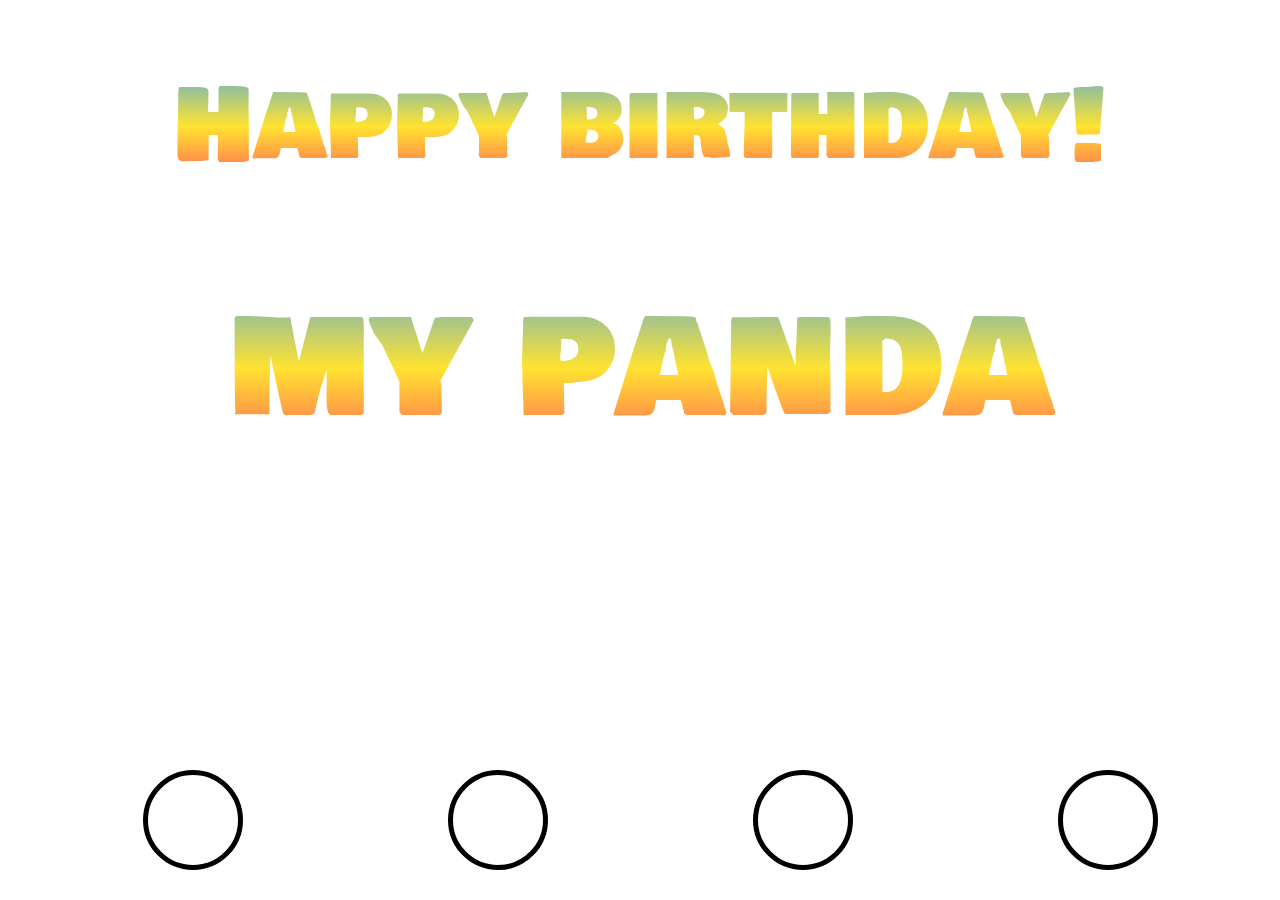
<file: index.html>
<html>
    <head>
        <link rel="stylesheet" href="main.css">
        <link href="https://fonts.googleapis.com/css2?family=Bowlby+One+SC&display=swap" rel="stylesheet">
        <title>Happy birthday my panda</title>
    </head>
    <body>
        <div class="wish">
            Happy birthday!
        </div>
        <div class="name">
            my panda
        </div>
        <div class="stars">
            <div class="star1">

            </div>
            <div class="star2">

            </div>
            <div class="star3">

            </div>
            <div class="star4">

            </div>
            <div class="star5">

            </div>
            <div class="star6">

            </div>
            <div class="star7">

            </div>
       
        </div>
        <div class="panel">
            <div class="buttons">
                <a href="letter.html" target="_blank"> <button type="button" id="letter"></button></a>
                <a href="memories.html" target="_blank"><button type="button" id="memories"></button></a>
                <a href="playlist.html" target="_blank"><button type="button" id="playlist"></button></a>
                <a href="gift.html" target="_blank"><button type="button" id="gift"></button></a>
            </div>

        </div>

    </body>
</html>
</file>
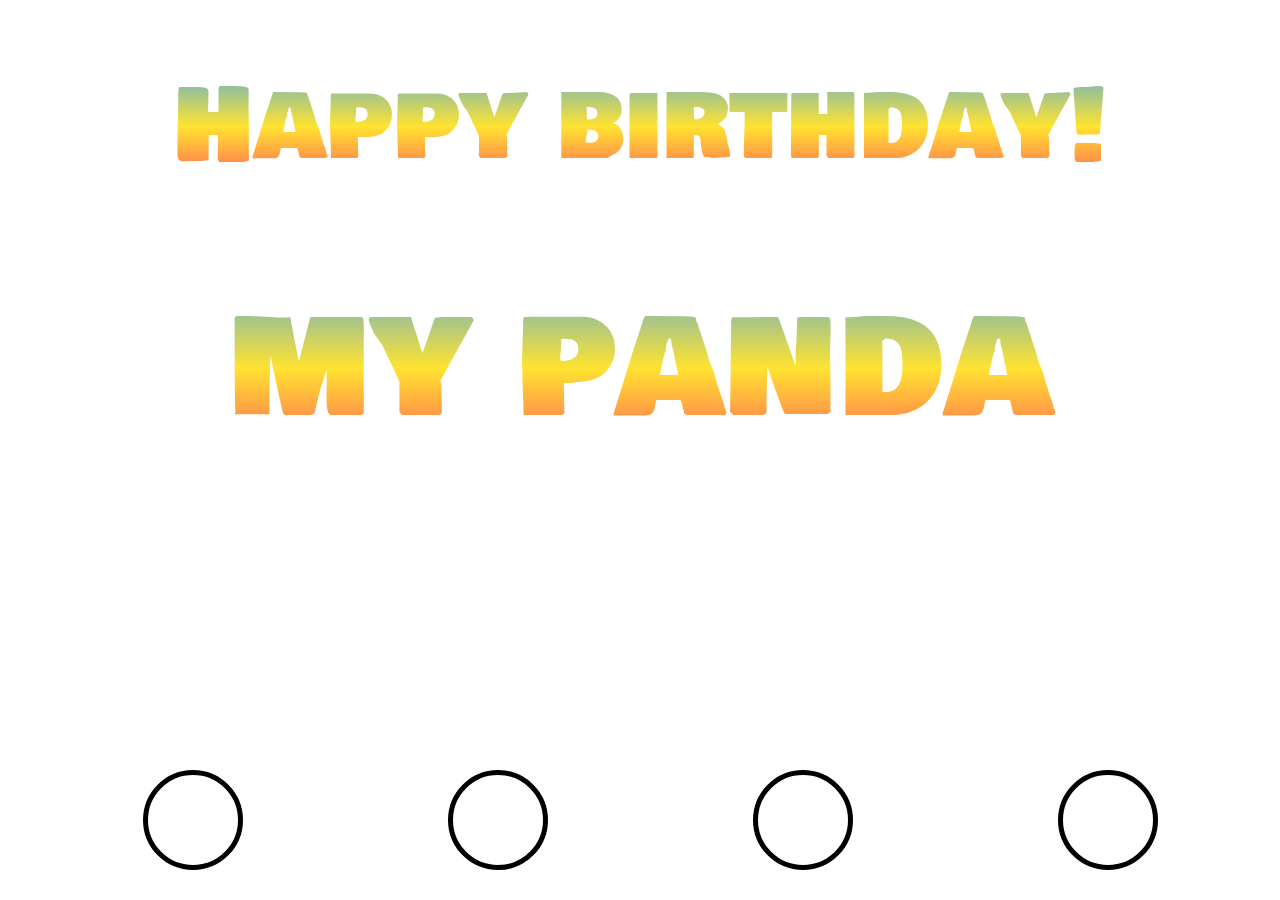
<file: main.html>
<html>
    <head>
        <link rel="stylesheet" href="main.css">
        <link href="https://fonts.googleapis.com/css2?family=Bowlby+One+SC&display=swap" rel="stylesheet">
        <title>Happy birthday my panda</title>
    </head>
    <body>
        <div class="wish">
            Happy birthday!
        </div>
        <div class="name">
            my panda
        </div>
        <div class="stars">
            <div class="star1">

            </div>
            <div class="star2">

            </div>
            <div class="star3">

            </div>
            <div class="star4">

            </div>
            <div class="star5">

            </div>
            <div class="star6">

            </div>
            <div class="star7">

            </div>
       
        </div>
        <div class="panel">
            <div class="buttons">
                <a href="letter.html" target="_blank"> <button type="button" id="letter"></button></a>
                <a href="memories.html" target="_blank"><button type="button" id="memories"></button></a>
                <a href="playlist.html" target="_blank"><button type="button" id="playlist"></button></a>
                <a href="gift.html" target="_blank"><button type="button" id="gift"></button></a>
            </div>

        </div>

    </body>
</html>
</file>
<file: main.css>
body{
    margin: 0;
    padding: 0;
    background-image: url(https://github.com/kattycreates/happy-birthday/blob/main/sky.png?raw=true);
}
.wish{
    margin-top: 50px;
    background: linear-gradient(180deg,#309eff,#ffe330,#ff3067);
    text-align: center;
    -webkit-background-clip: text;
    -webkit-text-fill-color: transparent;
    font-size: 100px;
    font-family: 'Bowlby One SC', cursive;
    z-index: 1;
}
.name{
    margin-top: 50px;
    background: linear-gradient(180deg,#309eff,#ffe330,#ff3067);
    text-align: center;
    -webkit-background-clip: text;
    -webkit-text-fill-color: transparent;
    font-size: 150px;
    font-family: 'Bowlby One SC', cursive; 
    z-index: 1;
}
.panel{
    position: fixed;
    bottom: 0px;
    width: 100%;
    height: 150px;
    display: flex;
    flex-direction: row;
    justify-content: space-between;
    background: rgba(255, 255, 255,0.3);
    z-index: 2;
    padding:10px;

}
.buttons{
    bottom: 0px;
    width: 100%;
    height: 150px;
    display: flex;
    flex-direction: row;
    justify-content: space-around;
    background: rgba(255, 255, 255,0.3);
    z-index: 2;
    position:relative;
    padding:30px;
}
button{

height: 100px;
width: 100px;
border-radius: 50%;
border: 5px solid black;
padding: 10px 25px;
margin: auto;
position:relative;
background-size: cover;
background-color: white;

}
#letter{
    background-image: url(https://github.com/kattycreates/happy-birthday/blob/main/pen.png?raw=truehttps://github.com/kattycreates/happy-birthday/blob/main/memories.png?raw=true);
    background-size: cover;
    background-repeat: no-repeat;
    padding:0px;
    
}
#memories{
    background-image: url(https://github.com/kattycreates/happy-birthday/blob/main/memories.png?raw=true);
    background-size: cover;
    background-repeat: no-repeat;
    padding:0px;
   
}
#playlist{
    background-image: url(https://banner2.cleanpng.com/20190419/itt/kisspng-portable-network-graphics-computer-icons-clip-art-ocm-epk-one-church-5cba0363cac613.0848359515556944358306.jpg);
    background-size: cover;
    background-repeat: no-repeat;
    padding:0px;
    
}
#gift{
    background-image: url(https://github.com/kattycreates/happy-birthday/blob/main/present.png?raw=true);
    background-size: cover;
    background-repeat: no-repeat;
    padding:0px;
   
    
}
#letter:hover{
    height: 120px;
    width: 120px;
    box-shadow: 0px 5px 30px white ;
   
}
#memories:hover{
    height: 120px;
    width: 120px;
    box-shadow: 0px 5px 30px white;
}
#playlist:hover{
    height: 120px;
    width: 120px;
    box-shadow: 0px 5px 30px white;
}
#gift:hover{
    height: 120px;
    width: 120px;
    box-shadow: 0px 5px 30px white;
}
</file>
